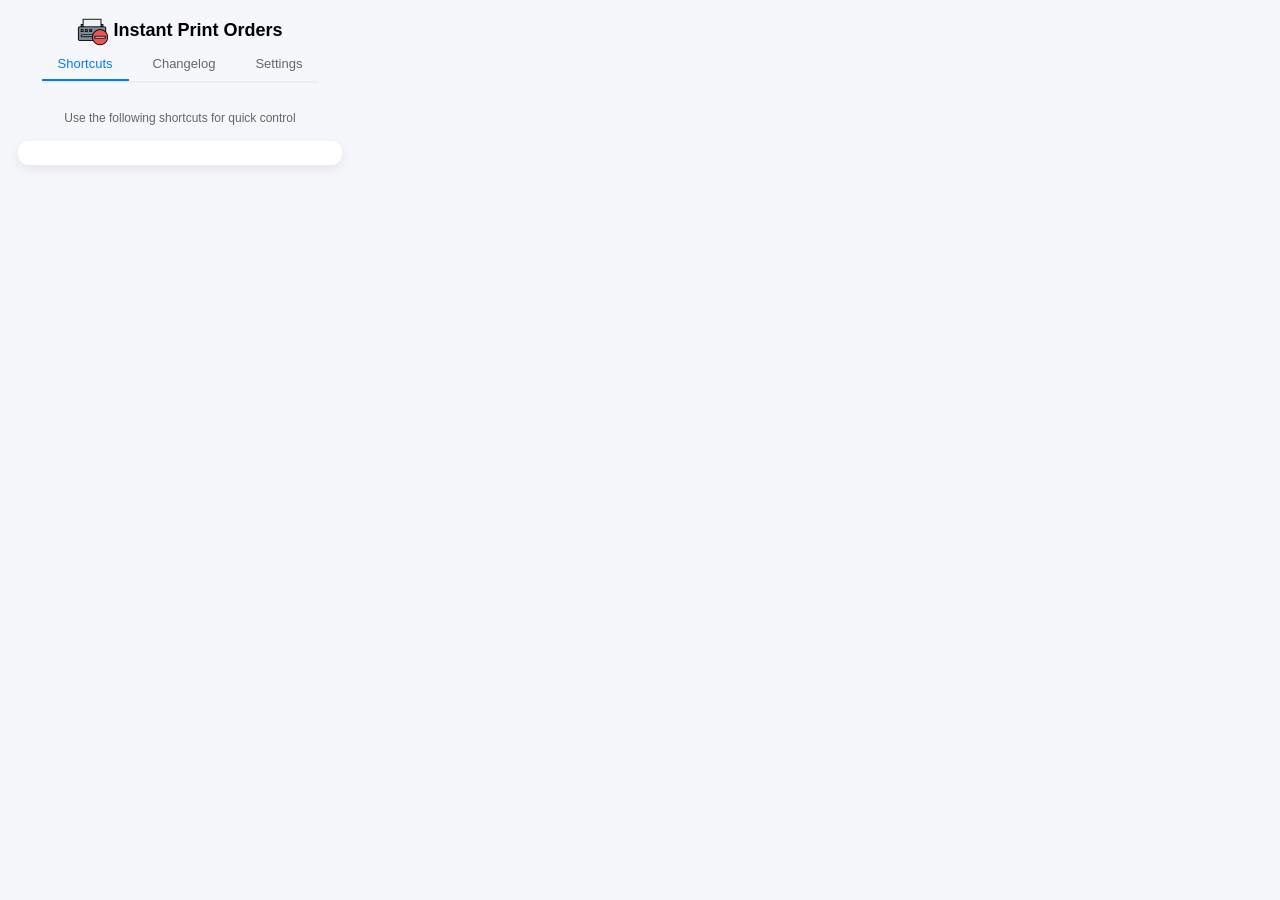
<file: assets/pages/index.html>
<!DOCTYPE html>
<html lang="en">
<head>
  <meta charset="UTF-8" />
  <title>Instant Print Orders</title>
  <link rel="stylesheet" href="../css/style.css" />
</head>
<body>
  <div class="container center">
    <div class="flex no-wrap">
      <img src="/assets/icons/icon-128.png" alt="icon" srcset="/assets/icons/icon-128.png" class="w-32 pr-4">
      <h1 class="center">Instant Print Orders</h1>
    </div>
    
    <div class="tabs">
      <button class="tab-btn active" data-tab="shortcuts">Shortcuts</button>
      <button class="tab-btn" data-tab="changelog">Changelog</button>
      <button class="tab-btn" data-tab="settings">Settings</button>
    </div>

    <!-- Shortcuts Tab -->
    <div id="shortcuts" class="tab-content active">
      <p class="subtitle center">Use the following shortcuts for quick control</p>
      
      <div class="card" id="shortcutsContainer">
        <!-- Shortcuts loaded dynamically -->
      </div>
    </div>

    <!-- Changelog Tab -->
    <div id="changelog" class="tab-content">
      <p class="subtitle center">Recent Changes</p>
      <div class="card">
        <div id="changelogList" class="changelog-list"></div>
      </div>
    </div>

    <!-- Settings Tab -->
    <div id="settings" class="tab-content">
      <p class="subtitle center">Settings & Utilities</p>
      <div class="card" style="margin-top: 12px;">
        <button id="openShortcutsSettingsBtn" class="btn btn-primary full-width">Open Keyboard Settings</button>
        <button id="checkUpdateBtn" class="btn btn-primary full-width" style="margin-top: 10px;">Check for Updates</button>
        <button id="refreshExtensionBtn" class="btn btn-secondary full-width" style="margin-top: 10px;">Refresh Extension</button>
      </div>
    </div>
    
    <div class="footer flex no-wrap">
      <p id="meta"></p>
    </div>

  </div>
</body>
<script src="../js/popup.js"></script>
</html>
</file>
<file: assets/css/style.css>
body{margin:0;padding:0;width:360px;font-family:-apple-system,BlinkMacSystemFont,sans-serif;background:#f5f7fb}.container{padding:16px}h1{font-size:18px;margin:0 0 4px}h4{font-size:13px;margin:0 0 10px;color:#333}.subtitle{font-size:12px;color:#666;margin-bottom:16px}.card{background:#fff;border-radius:10px;padding:12px;box-shadow:0 4px 12px rgba(0,0,0,.08);min-width: 300px;}.command{display:flex;justify-content:space-between;align-items:center;padding:10px 0;border-bottom:1px solid #eee}.command:last-child{border-bottom:none}.command h3{margin:0;font-size:14px}.command p,.footer,.shortcut{font-size:11px}.command p{margin:2px 0 0;color:#777}.shortcut{background:#111;color:#fff;padding:6px 8px;border-radius:6px;white-space:nowrap}.footer{margin-top:12px;text-align:center;color:#888}.center{display:flex;flex-direction:column;align-items:center;justify-content:center}#meta{font-weight:500;margin-bottom:4px}#updateBtn{margin-top:8px;padding:8px 16px;background:#007bff;color:#fff;border:none;border-radius:6px;cursor:pointer}#updateBtn:hover{background:#0056b3}.w-32{width:32px;height:32px}.flex{display:flex}.no-wrap{flex-wrap:nowrap}.pr-4{padding-right:4px}.float-left{float: left;}.float-right{float: right;}.tabs{display:flex;gap:8px;margin-bottom:16px;border-bottom:2px solid #eee}.tab-btn{padding:8px 16px;background:none;border:none;cursor:pointer;font-size:13px;color:#666;border-bottom:2px solid transparent;transition:all 0.2s}.tab-btn:hover{color:#333}.tab-btn.active{color:#007bff;border-bottom-color:#007bff}.tab-content{display:none}.tab-content.active{display:block}.btn{padding:10px 16px;background:#007bff;color:#fff;border:none;border-radius:6px;cursor:pointer;font-size:12px;transition:background 0.2s}.btn:hover{background:#0056b3}.btn-primary{background:#007bff}.btn-primary:hover{background:#0056b3}.btn-secondary{background:#6c757d}.btn-secondary:hover{background:#5a6268}.full-width{width:100%}.changelog-list{max-height:300px;overflow-y:auto}.release{margin-bottom:12px;padding-bottom:12px;border-bottom:1px solid #eee}.release:last-child{border-bottom:none}.release h4{margin:0 0 6px;font-size:13px;color:#333}.release ul{margin:0;padding-left:16px;font-size:11px;color:#666}.release li{margin:3px 0}.shortcuts-settings{display:flex;flex-direction:column;gap:10px}.shortcut-setting{display:flex;flex-direction:column;gap:6px}.shortcut-setting label{font-size:12px;font-weight:500;color:#333}.shortcut-input-group{display:flex;gap:6px}.shortcut-display{flex:1;padding:6px 8px;border:1px solid #ddd;border-radius:4px;font-size:11px;background:#f9f9f9;cursor:default}
</file>
